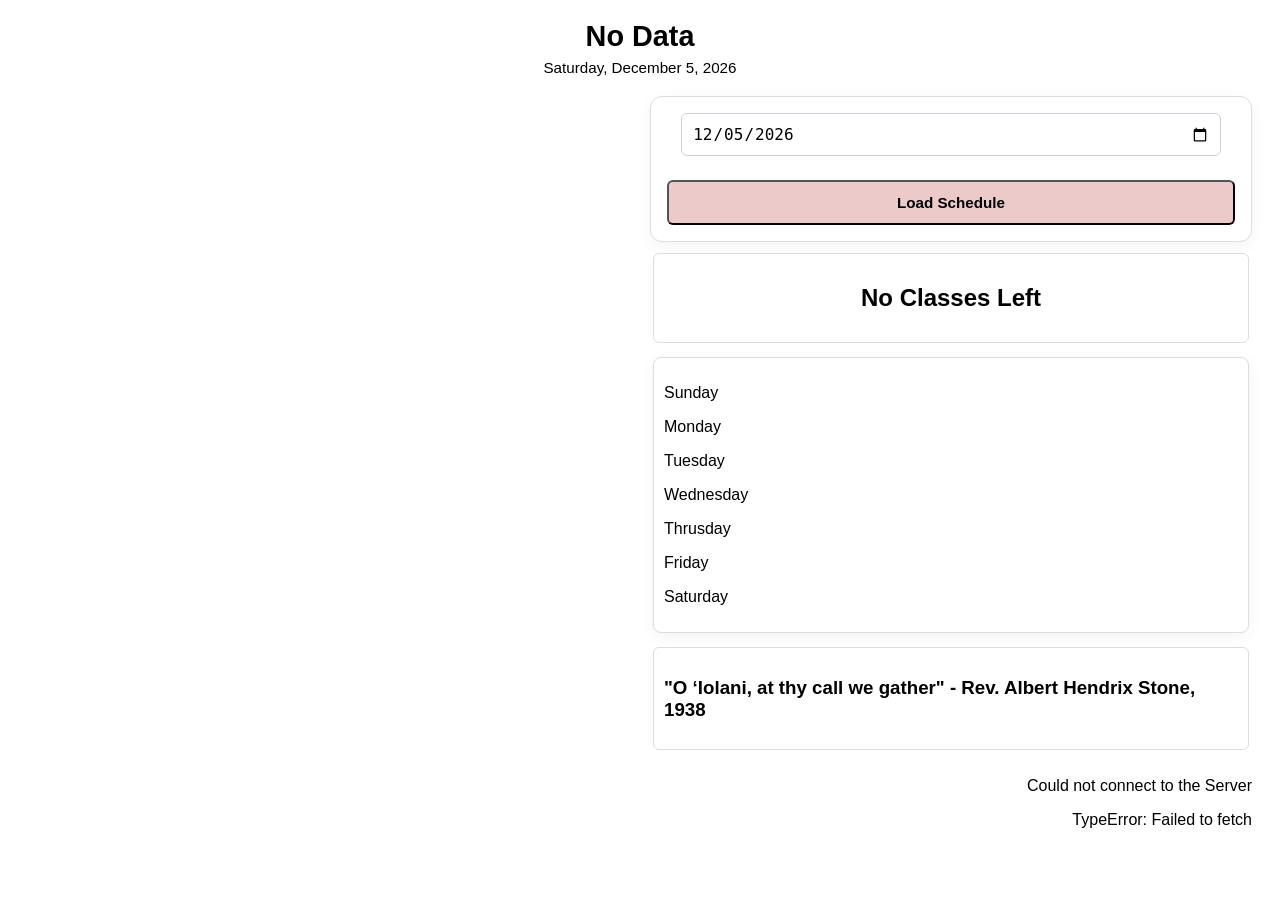
<file: index.html>
<!DOCTYPE html>
<html lang="en-US">
<head>
    <meta charset="UTF-8">
    <meta name="viewport" content="width=device-width, initial-scale=1.0">

    <link rel="stylesheet" href="style.css">
    <script defer src="app.js"></script>

    <title>Daily Schedule</title>
</head>

<body>
    <header>
        <h1 id="day-schedule">Schedule Type</h1>
        <p id="current-date">Date</p>
    </header>

    <main id="schedule">
        <section id="period-cards">
            <!-- js generated schedule cards go here -->
        </section>
    </main>

    <section id="right-sidebar">
        <div class="load-schedule">
            <input type="date" id="load-schedule-input"> <br>
            <button id="load-schedule">Load Schedule</button>
        </div>

        <div class="timer-body">
            <h2 id="timer-text">Time Remaining</h3>
        </div>

        <div class="week-schedule" id="week-schedule">
            <p id="sunday" fill="none">Sunday</p>
            <p id="monday" fill="none">Monday</p>
            <p id="tuesday" fill="none">Tuesday</p>
            <p id="wednesday" fill="none">Wednesday</p>
            <p id="thursday" fill="none">Thrusday</p>
            <p id="friday" fill="none">Friday</p>
            <p id="saturday" fill="none">Saturday</p>
        </div>

        <div class="messages">
            <h3>"O ‘Iolani, at thy call we gather" - Rev. Albert Hendrix Stone, 1938</h3>
        </div>

        <div class="status">
            
            <p id="connection-status">Connection Status</p> 
            <p id="cache-status">Calendar Status</p>
        </div>
    </section>

</body>
</html>
</file>
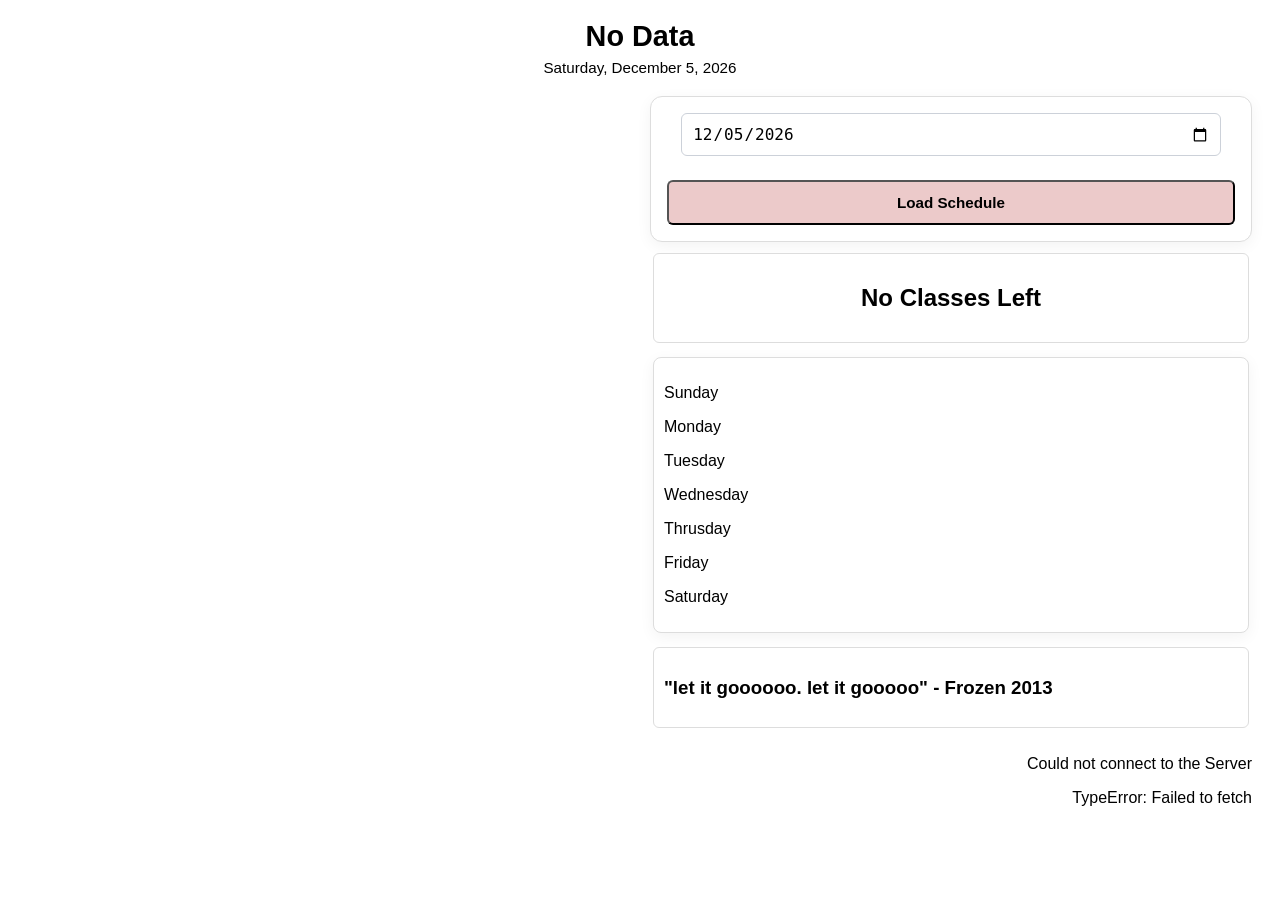
<file: client/index.html>
<!DOCTYPE html>
<html lang="en-US">
<head>
    <meta charset="UTF-8">
    <meta name="viewport" content="width=device-width, initial-scale=1.0">

    <link rel="stylesheet" href="style.css">
    <script defer src="app.js"></script>

    <title>Daily Schedule</title>
</head>

<body>
    <header>
        <h1 id="day-schedule">Schedule Type</h1>
        <p id="current-date">Date</p>
    </header>

    <main id="schedule">
        <section id="period-cards">
            <!-- js generated schedule cards go here -->
        </section>
    </main>

    <section id="right-sidebar">
        <div class="load-schedule">
            <input type="date" id="load-schedule-input"> <br>
            <button id="load-schedule">Load Schedule</button>
        </div>

        <div class="timer-body">
            <h2 id="timer-text">Time Remaining</h3>
        </div>

        <div class="week-schedule" id="week-schedule">
            <p id="sunday" fill="none">Sunday</p>
            <p id="monday" fill="none">Monday</p>
            <p id="tuesday" fill="none">Tuesday</p>
            <p id="wednesday" fill="none">Wednesday</p>
            <p id="thursday" fill="none">Thrusday</p>
            <p id="friday" fill="none">Friday</p>
            <p id="saturday" fill="none">Saturday</p>
        </div>

        <div class="messages">
            <h3>"let it goooooo. let it gooooo" - Frozen 2013</h3>
        </div>

        <div class="status">
            
            <p id="connection-status">Connection Status</p> 
            <p id="cache-status">Calendar Status</p>
        </div>
    </section>

</body>
</html>
</file>
<file: style.css>
:root {
  --bg-color: white;
  --card-color: white;
  --title-color: black;
  --outside-text-color: black;

  --text-color: black;
  --head-color: black;
  --light-text: rgb(80, 77, 77);
  --button-color: rgb(236, 202, 202);
  --button-focus-color: rgb(255, 108, 108);
  --button-text-color: black;
}
 
* {
    box-sizing: border-box;
}

body {
    margin: 0;
    padding: 20px 28px;
    font-family: Arial, sans-serif;

    display: grid;
    grid-template-columns: 1fr 1fr;
    grid-template-rows: auto auto auto auto auto;
    grid-template-areas:
        "header header"
        "schedule rightside";
    column-gap: 20px;

    background-color: var(--bg-color);
}

/* Header: spans the entire top */
header {
    grid-area: header;
    text-align: center;
    margin-bottom: 20px;
}

header h1 {
    margin: 0 0 6px;
    font-size: 1.8rem;
    color: var(--title-color)
}

header p {
    margin: 0;
    color: var(--outside-text-color);
    font-size: 0.95rem;
}

/* Schedule: takes all remaining horizontal space */
#schedule {
    grid-area: schedule;
    display: grid;
    grid-template-columns: minmax(0, 1fr);
    gap: 12px;
    align-items: start;
    align-self: start;
    min-width: 0;

    background-color: var(--bg-color)
}

/* Individual period cards */
.period-card {
    padding: 16px 18px;
    border-radius: 10px;
    
    background-color: var(--card-color);
    border: 1px solid #ddd;
    box-shadow: 0 2px 5px rgb(0 0 0 / 5%);
}

.period-card h2 {
    margin: 0 0 6px;
    font-size: 1.1rem;
    color: var(--text-color)
}

.period-card h3 {
    margin: 0 0 6px;
    font-size: 1rem;
    color: var(--text-color)
}

.period-card p {
    margin: 4px 0;
    color: var(--light-text);
    font-size: 0.9rem;
    line-height: 1.4;
}

/* Date selector: compact card on the right */
.load-schedule {
    grid-area: controls;
    align-self: start;
    align-items: center;

    display: flex;
    flex-direction: column;
    gap: 3px;

    width: 100%;
    min-width: 0;
    margin: 0;
    padding: 16px;

    background-color: var(--card-color);
    border-radius: 12px;
    border: 1px solid #ddd;
    box-shadow: 0 4px 15px rgb(0 0 0 / 5%);
}

#load-schedule-input {
    width: 95%;
    min-width: 0;
    padding: 10px;
    border: 1px solid #ccd1d9;
    border-radius: 6px;
    font-size: 16px;
    color: var(gray);
    outline: none;
    transition: border-color 0.2s ease;
}

#load-schedule {
    width: 100%;
    padding: 12px;
    background: var(--button-color);

    color: var(--button-text-color);
    border-radius: 6px;

    font-size: 0.95rem;
    font-weight: 600;
    cursor: pointer;
    transition: background-color 0.2s ease;
}

#load-schedule:hover {
    background: var(--button-focus-color);
}

.status {
    grid-area: status;
    align-items: start;
    
    align-items: end;
    text-align: end;
    margin-top: auto;

    color: var(text-color);
}

.status p {
    color: var(--outside-text-color)
}

.week-schedule {
    grid-area: week;
    align-items: start;
    padding: 10px;
    margin: 3px;

    background-color: var(--card-color);
    border-radius: 8px;
    border: 1px solid #ddd;
    box-shadow: 0 4px 15px rgb(0 0 0 / 5%);;
}

.messages {
    grid-area: messages;
    align-items: start;
    padding: 10px;
    margin: 3px;
    
    background-color: var(--card-color);
    border-radius: 6px;
    border: 1px solid #ddd;
    border-color: 0 4px 15px rgb(0 0 0 / 5%);
}

.timer-body {
    align-items: center;
    padding: 10px;
    margin: 3px;
    
    background-color: var(--card-color);
    border-radius: 6px;
    border: 1px solid #ddd;
    border-color: 0 4px 15px rgb(0 0 0 / 5%);
}

#timer-text {
    text-align : center;
}

#right-sidebar {
    grid-area: rightside;

    display: flex;
    flex-direction: column;
    gap: 8px;
}
</file>
<file: client/style.css>
:root {
  --bg-color: white;
  --card-color: white;
  --title-color: black;
  --outside-text-color: black;

  --text-color: black;
  --head-color: black;
  --light-text: rgb(80, 77, 77);
  --button-color: rgb(236, 202, 202);
  --button-focus-color: rgb(255, 108, 108);
  --button-text-color: black;
}
 
* {
    box-sizing: border-box;
}

body {
    margin: 0;
    padding: 20px 28px;
    font-family: Arial, sans-serif;

    display: grid;
    grid-template-columns: 1fr 1fr;
    grid-template-rows: auto auto auto auto auto;
    grid-template-areas:
        "header header"
        "schedule rightside";
    column-gap: 20px;

    background-color: var(--bg-color);
}

/* Header: spans the entire top */
header {
    grid-area: header;
    text-align: center;
    margin-bottom: 20px;
}

header h1 {
    margin: 0 0 6px;
    font-size: 1.8rem;
    color: var(--title-color)
}

header p {
    margin: 0;
    color: var(--outside-text-color);
    font-size: 0.95rem;
}

/* Schedule: takes all remaining horizontal space */
#schedule {
    grid-area: schedule;
    display: grid;
    grid-template-columns: minmax(0, 1fr);
    gap: 12px;
    align-items: start;
    align-self: start;
    min-width: 0;

    background-color: var(--bg-color)
}

/* Individual period cards */
.period-card {
    padding: 16px 18px;
    border-radius: 10px;
    
    background-color: var(--card-color);
    border: 1px solid #ddd;
    box-shadow: 0 2px 5px rgb(0 0 0 / 5%);
}

.period-card h2 {
    margin: 0 0 6px;
    font-size: 1.1rem;
    color: var(--text-color)
}

.period-card h3 {
    margin: 0 0 6px;
    font-size: 1rem;
    color: var(--text-color)
}

.period-card p {
    margin: 4px 0;
    color: var(--light-text);
    font-size: 0.9rem;
    line-height: 1.4;
}

/* Date selector: compact card on the right */
.load-schedule {
    grid-area: controls;
    align-self: start;
    align-items: center;

    display: flex;
    flex-direction: column;
    gap: 3px;

    width: 100%;
    min-width: 0;
    margin: 0;
    padding: 16px;

    background-color: var(--card-color);
    border-radius: 12px;
    border: 1px solid #ddd;
    box-shadow: 0 4px 15px rgb(0 0 0 / 5%);
}

#load-schedule-input {
    width: 95%;
    min-width: 0;
    padding: 10px;
    border: 1px solid #ccd1d9;
    border-radius: 6px;
    font-size: 16px;
    color: var(gray);
    outline: none;
    transition: border-color 0.2s ease;
}

#load-schedule {
    width: 100%;
    padding: 12px;
    background: var(--button-color);

    color: var(--button-text-color);
    border-radius: 6px;

    font-size: 0.95rem;
    font-weight: 600;
    cursor: pointer;
    transition: background-color 0.2s ease;
}

#load-schedule:hover {
    background: var(--button-focus-color);
}

.status {
    grid-area: status;
    align-items: start;
    
    align-items: end;
    text-align: end;
    margin-top: auto;

    color: var(text-color);
}

.status p {
    color: var(--outside-text-color)
}

.week-schedule {
    grid-area: week;
    align-items: start;
    padding: 10px;
    margin: 3px;

    background-color: var(--card-color);
    border-radius: 8px;
    border: 1px solid #ddd;
    box-shadow: 0 4px 15px rgb(0 0 0 / 5%);;
}

.messages {
    grid-area: messages;
    align-items: start;
    padding: 10px;
    margin: 3px;
    
    background-color: var(--card-color);
    border-radius: 6px;
    border: 1px solid #ddd;
    border-color: 0 4px 15px rgb(0 0 0 / 5%);
}

.timer-body {
    align-items: center;
    padding: 10px;
    margin: 3px;
    
    background-color: var(--card-color);
    border-radius: 6px;
    border: 1px solid #ddd;
    border-color: 0 4px 15px rgb(0 0 0 / 5%);
}

#timer-text {
    text-align : center;
}

#right-sidebar {
    grid-area: rightside;

    display: flex;
    flex-direction: column;
    gap: 8px;
}
</file>
